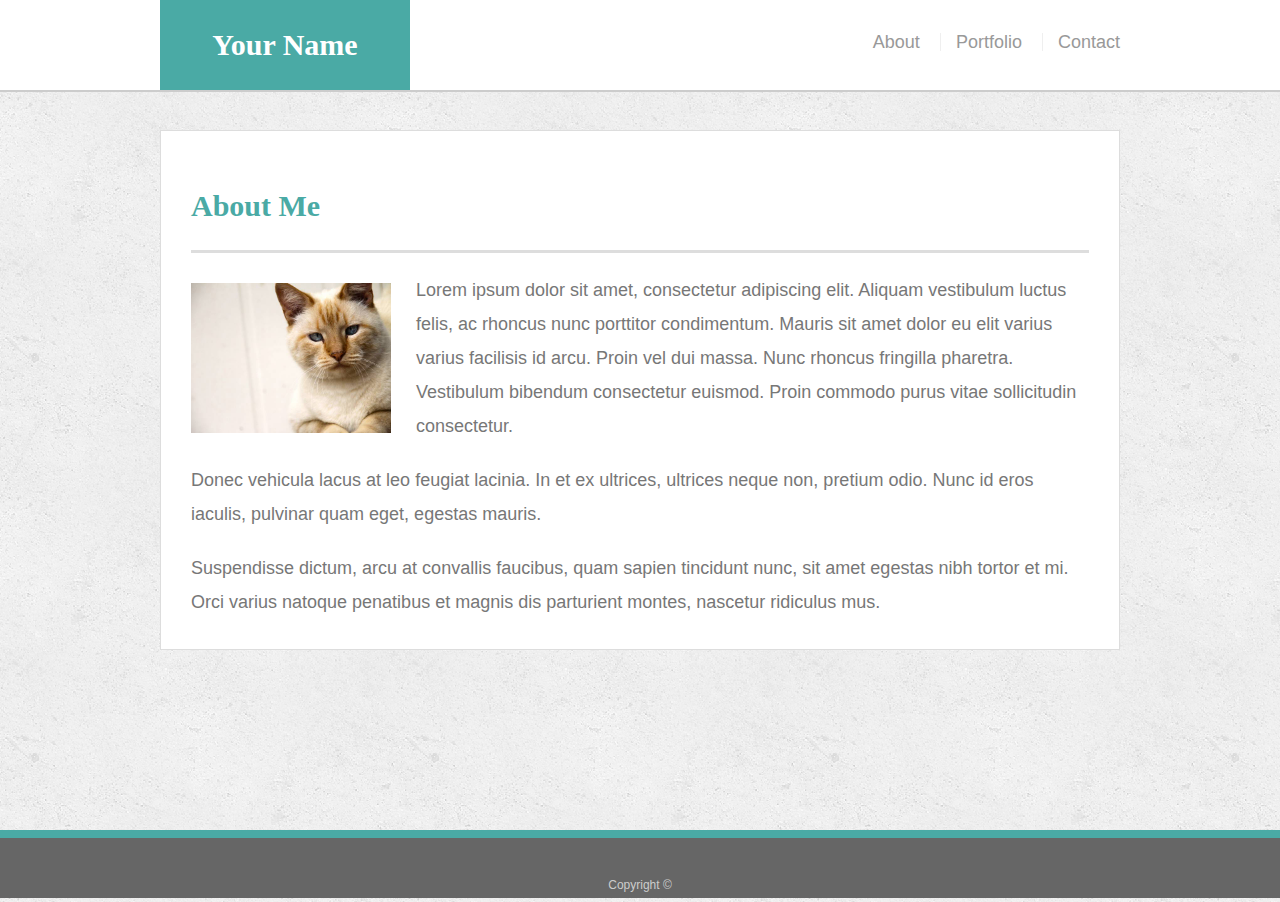
<file: index.html>
<!doctype html>
<html lang="en-us">

<head>
  <meta charset="UTF-8">
  <title>About | Your Name</title>
  <link rel="stylesheet" type="text/css" href="assets/css/style.css">
  <meta name="viewport" content="width=device-width, inital-scale=1">

</head>

<body>

  <header id="masthead">
    <div class="container">
      <a href="index.html" id="logo">Your Name</a>
      <nav>
        <a href="index.html">About</a>
        <a href="portfolio.html">Portfolio</a>
        <a href="contact.html">Contact</a>
      </nav>
    </div>
  </header>

  <div id="main-container" class="container">
    <section class="main-section">
      <h1>About Me</h1>

      <img src="assets/images/cat.jpg" class="auth-image" alt="Your Name">

      <p>Lorem ipsum dolor sit amet, consectetur adipiscing elit. Aliquam vestibulum luctus felis, ac rhoncus nunc porttitor condimentum. Mauris sit amet dolor eu elit varius varius facilisis id arcu. Proin vel dui massa. Nunc rhoncus fringilla pharetra. Vestibulum bibendum consectetur euismod. Proin commodo purus vitae sollicitudin consectetur.</p>

      <p>Donec vehicula lacus at leo feugiat lacinia. In et ex ultrices, ultrices neque non, pretium odio. Nunc id eros iaculis, pulvinar quam eget, egestas mauris.</p>

      <p>Suspendisse dictum, arcu at convallis faucibus, quam sapien tincidunt nunc, sit amet egestas nibh tortor et mi. Orci varius natoque penatibus et magnis dis parturient montes, nascetur ridiculus mus.</p>

    </section>

  </div>

  <footer>
    <div class="container">
      Copyright &copy; 
    </div>
  </footer>
</body>

</html>
</file>
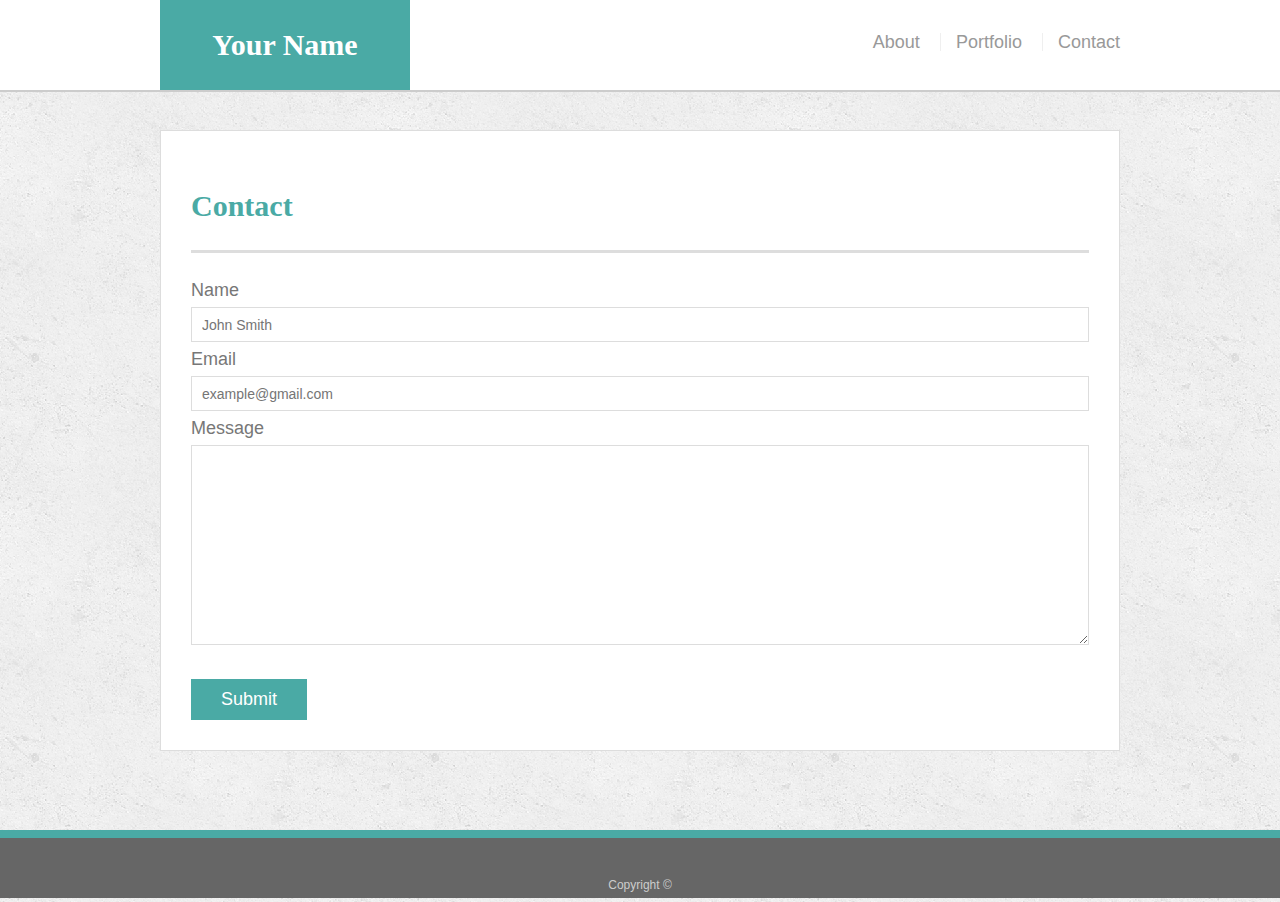
<file: contact.html>
<!doctype html>
<html lang="en-us">

<head>
  <meta charset="UTF-8">
  <title>Contact | Your Name</title>
  <link rel="stylesheet" type="text/css" href="assets/css/style.css">
  <meta name="viewport" content="width=device-width, inital-scale=1">
</head>

<body>

  <header id="masthead">
    <div class="container">
      <a href="index.html" id="logo">Your Name</a>
      <nav>
        <a href="index.html">About</a>
        <a href="portfolio.html">Portfolio</a>
        <a href="contact.html">Contact</a>
      </nav>
    </div>
  </header>

  <div id="main-container" class="container">
    <section class="main-section">
      <h1>Contact</h1>

      <form id="contact-form">
        
            <label for="name">Name</label>
            <input type="text" id="name" name="name" placeholder="John Smith" required="required">
        
            <label for="email">Email</label>
            <input type="email" id="email" name="email" placeholder="example@gmail.com" required="required">
         
            <label for="message">Message</label>
            <textarea id="message" name="message" required="required"></textarea>
        <br>
        
        <input type="submit">
      </form>

    </section>

  </div>

  <footer>
    <div class="container">
      Copyright &copy; 
    </div>
  </footer>
</body>

</html>
</file>
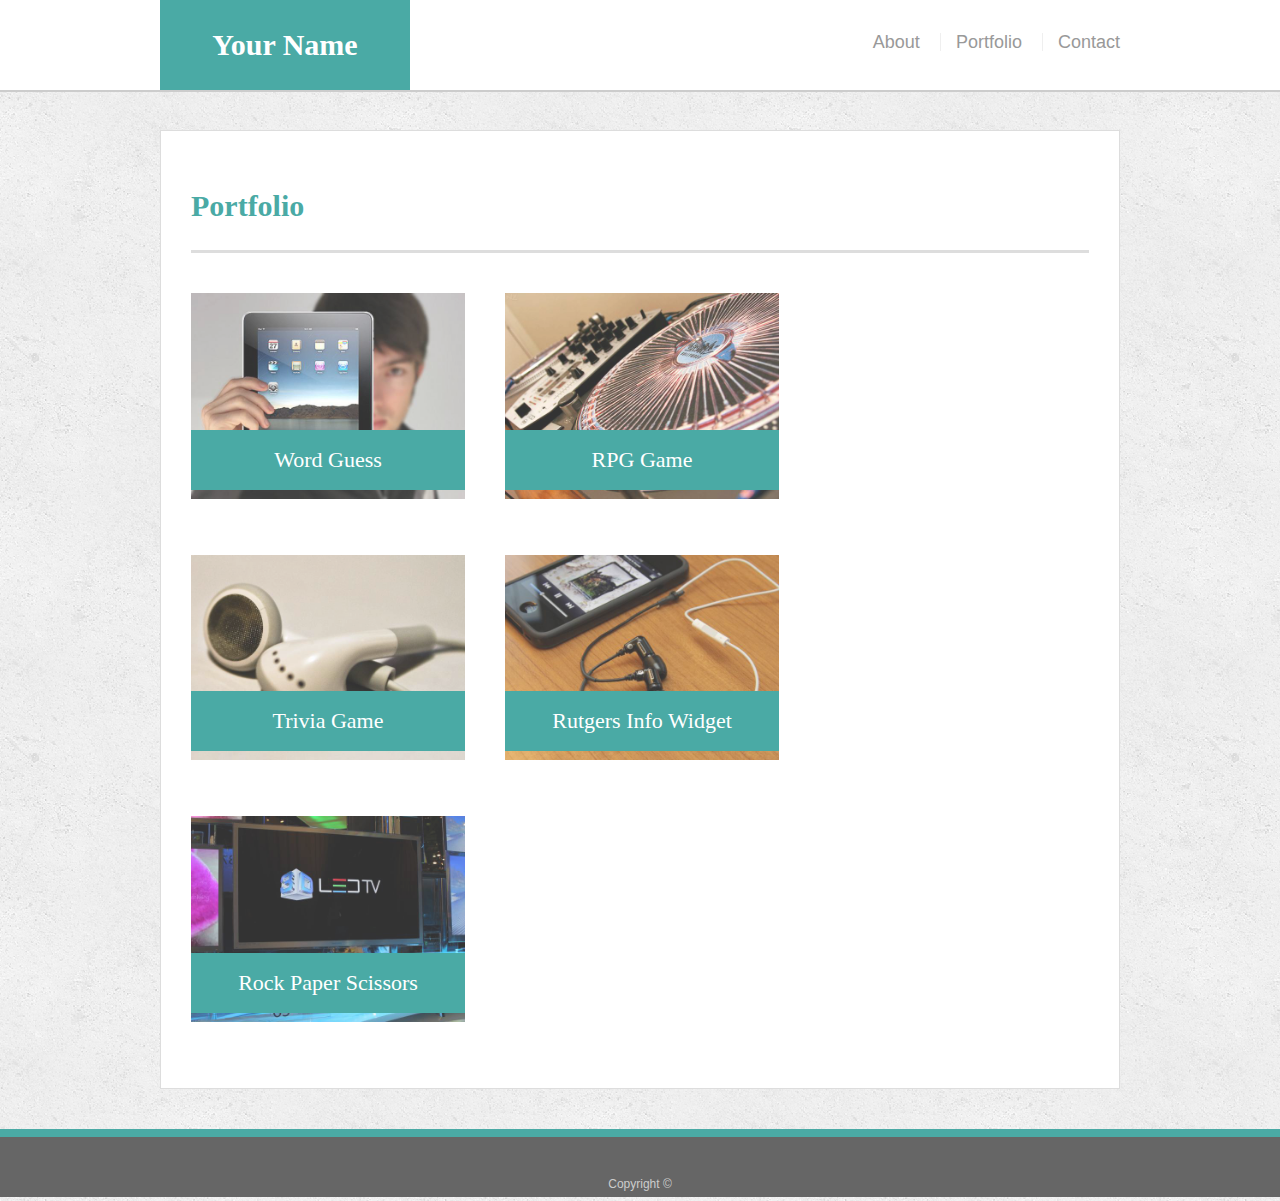
<file: portfolio.html>
<!doctype html>
<html lang="en-us">

<head>
  <meta charset="UTF-8">
  <title>Portfolio | Your Name</title>
  <link rel="stylesheet" type="text/css" href="assets/css/style.css">
  <meta name="viewport" content="width=device-width, inital-scale=1">
</head>

<body>

  <header id="masthead">
    <div class="container">
      <a href="index.html" id="logo">Your Name</a>
      <nav>
        <a href="index.html">About</a>
        <a href="portfolio.html">Portfolio</a>
        <a href="contact.html">Contact</a>
      </nav>
    </div>
  </header>

  <div id="main-container" class="container">
    <section class="main-section">
      <h1>Portfolio</h1>

      <div class="work">
        <img src="assets/images/technics-q-c-640-480-1.jpg" alt="Word Guess">

        <h3>Word Guess</h3>
      </div>
      <div class="work">
        <img src="assets/images/technics-q-c-640-480-2.jpg" alt="RPG Game">

        <h3>RPG Game</h3>
      </div>
      <div class="work">
        <img src="assets/images/technics-q-c-640-480-5.jpg" alt="Trivia Game">

        <h3>Trivia Game</h3>
      </div>
      <div class="work">
        <img src="assets/images/technics-q-c-640-480-7.jpg" alt="Rutgers Info Widget">

        <h3>Rutgers Info Widget</h3>
      </div>
      <div class="work">
        <img src="assets/images/technics-q-c-640-480-9.jpg" alt="Rock Paper Scissors">

        <h3>Rock Paper Scissors</h3>
      </div>

    </section>

  </div>

  <footer>
    <div class="container">
      Copyright &copy;
    </div>
  </footer>
</body>

</html>
</file>
<file: assets/css/style.css>
body {
  font-family: Arial, "Helvetica Neue", Helvetica, sans-serif;
  font-size: 18px;
  line-height: 34px;
  color: #777777;
  background: url("../images/concrete_seamless.png");
  margin: 0;
}

* {
  box-sizing: border-box;
}

/* general */

.container {
  width: 100%;
  max-width: 960px;
  margin: 0 auto;
  clear: both;
}

h1,
h2,
h3,
p {
  margin-bottom: 20px;
}

p:last-child {
  margin-bottom: 0;
}

h1,
h2,
h3 {
  font-family: Georgia, Times, "Times New Roman", serif;
  font-weight: 700;
  color: #4aaaa5;
}

h1 {
  padding-bottom: 20px;
  font-size: 30px;
  line-height: 49px;
  border-bottom: 3px solid #dddddd;
}

h2,
h3 {
  font-size: 22px;
}

/* header */

#masthead {
  position: fixed;
  z-index: 99;
  width: 100%;
  margin: 0 0 30px;
  overflow: auto;
  color: #ffffff;
  background: #ffffff;
  border-bottom: 2px solid #cccccc;
}

#logo {
  float: left;
  width: 250px;
  height: 90px;
  font-family: Georgia, Times, "Times New Roman", serif;
  font-size: 30px;
  font-weight: 700;
  line-height: 90px;
  color: #ffffff;
  text-align: center;
  text-decoration: none;
  background: #4aaaa5;
}

nav {
  float: right;
  margin-top: 25px;
}

nav a {
  display: inline-block;
  padding-left: 15px;
  margin-left: 15px;
  line-height: 18px;
  color: #999;
  text-decoration: none;
  border-left: 1px solid #efefef;
}

nav a:first-child {
  border-left: 0 none;
}

/* footer */

footer {
  padding: 30px 0;
  clear: both;
  font-size: 12px;
  color: #ffffff;
  color: #cccccc;
  text-align: center;
  background: #666666;
  border-top: 8px solid #4aaaa5;
  height: 50px;
}

h3, h2 {
  padding-bottom: 20px;
  margin-bottom: 15px;
  line-height: 22px;
  border-bottom: 2px solid #eeeeee;
}

/* main */

#main-container {
  padding-top: 130px;
  min-height: calc(100vh - 70px);
}

.main-section {
  float: left;
  width: 100%;
  max-width: 960px;
  padding: 30px;
  margin: 0 0 40px;
  background: #ffffff;
  border: 1px solid #dddddd;
}

/* portfolio page */

.work {
  position: relative;
  float: left;
  width: 274px;
  margin: 20px 0 25px;
  overflow: auto;
}

.work:nth-child(even) {
  margin-right: 40px;
}

.work img {
  width: 100%;
  border: 0 none;
  opacity: 0.8;
}

.work h3 {
  position: absolute;
  bottom: 20px;
  width: 100%;
  padding: 15px;
  margin-bottom: 0;
  font-weight: 300;
  line-height: 30px;
  color: #ffffff;
  text-align: center;
  background: #4aaaa5;
  border-bottom: 0;
}

.auth-image {
  float: left;
  width: 200px;
  height: auto;
  margin-top: 10px;
  margin-right: 25px;
}

/* contact page */

#contact-form ul {
  margin-bottom: 20px;
}

#contact-form li {
  margin-bottom: 10px;
}

label,
input[type=text],
input[type=email],
textarea {
  display: block;
  width: 100%;
}

input[type=text],
input[type=email],
textarea {
  height: 35px;
  padding: 0 10px;
  font-size: 14px;
  border: 1px solid #dddddd;
}

textarea {
  height: 200px;
}

input[type=submit] {
  padding: 10px 30px;
  font-size: 18px;
  color: #ffffff;
  cursor: pointer;
  background: #4aaaa5;
  border: 0 none;
}

@media screen and (width: 980px) {
 
  nav {
    margin-right: 15px;
  }

  .main-section {
    width: 70%; 
  }
}

@media screen and (width: 768px) {
 
  #logo {
    margin-left: 34px;
  }

  nav {
    margin-right: 34px;
  }
 
  .work {
    width: 299px;
  }  

  .main-section {
    width: 700px;
    margin-left: 34px;
  }
}

@media screen and (width: 640px) {
  #masthead {
    position: static;
    margin-top: 0;
  }

  #main-container {
    padding-top: 0;
  }

  #logo {
    width: 100%;
    margin-bottom: 10px;
  }

  nav {
    float: none;
    text-align: center;
    margin: 0;
    padding-bottom: 10px;
  }


  .main-section {
    width: 600px;
    margin-left: 20px;
  }

  .work {
    width: 538px;
  }  
}
</file>
